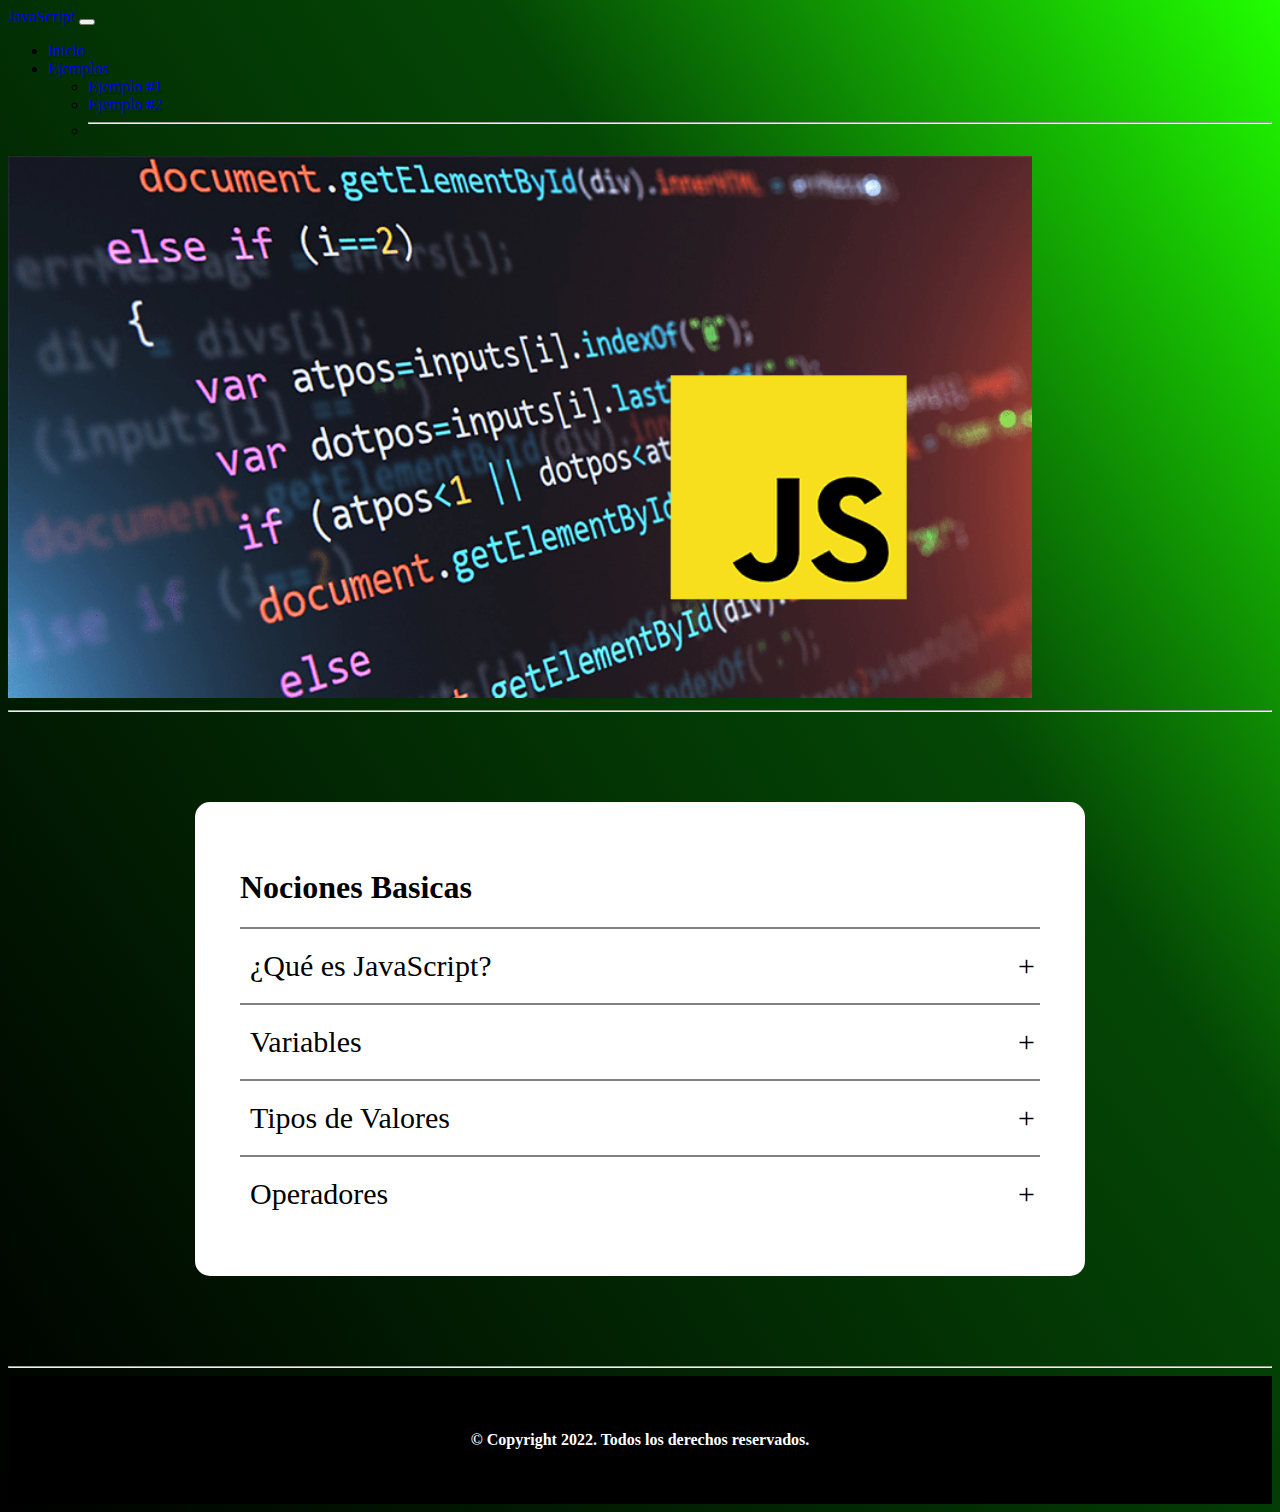
<file: index.html>
<!DOCTYPE html>
<html lang="en">

<head>
    <meta charset="UTF-8">
    <meta http-equiv="X-UA-Compatible" content="IE=edge">
    <meta name="viewport" content="width=device-width, initial-scale=1.0">
    <!-- CSS only -->
    <link href="https://cdn.jsdelivr.net/npm/bootstrap@5.2.1/dist/css/bootstrap.min.css" rel="stylesheet"
        integrity="sha384-iYQeCzEYFbKjA/T2uDLTpkwGzCiq6soy8tYaI1GyVh/UjpbCx/TYkiZhlZB6+fzT" crossorigin="anonymous">
    <link rel="stylesheet" href="css/style.css">
    <link rel="stylesheet" href="css/footer.css">
    <title>JavaScript</title>
</head>

<body>
    <nav class="navbar navbar-expand-lg bg-light">
        <div class="container-fluid">
            <a class="navbar-brand" href="index.html">JavaScript</a>
            <button class="navbar-toggler" type="button" data-bs-toggle="collapse"
                data-bs-target="#navbarSupportedContent" aria-controls="navbarSupportedContent" aria-expanded="false"
                aria-label="Toggle navigation">
                <span class="navbar-toggler-icon"></span>
            </button>
            <div class="collapse navbar-collapse" id="navbarSupportedContent">
                <ul class="navbar-nav me-auto mb-2 mb-lg-0">
                    <li class="nav-item">
                        <a class="nav-link active" aria-current="page" href="index.html">Inicio</a>
                    </li>
                   
                    <li class="nav-item dropdown">
                        <a class="nav-link dropdown-toggle" href="#" role="button" data-bs-toggle="dropdown"
                            aria-expanded="false">
                            Ejemplos
                        </a>
                        <ul class="dropdown-menu">
                            <li><a class="dropdown-item" href="Ejemplo1.html">Ejemplo #1</a></li>
                            <li><a class="dropdown-item" href="Ejemplo2.html">Ejemplo #2</a></li>
                            <li>
                                <hr class="dropdown-divider">
                            </li>
                            
                        </ul>
                    </li>
                   
                </ul>
                
            </div>
        </div>
    </nav>

    <div class="hero container">
        <img src="img/bannerJS-2.png" alt="">
    </div>

    <hr />


    <div class="acordeon-cuerpo">
        <div class="acordeon">
            <h1>Nociones Basicas</h1>
            <hr>
            <div class="contenedor">
                <div class="etiqueta">¿Qué es JavaScript?</div>
                <div class="contenido">JavaScript es un lenguaje de programación que permite implementar funciones
                    complejas en las páginas web. Cada vez que una página web hace algo más que limitarse a mostrar
                    información estática para que la veas, mostrando actualizaciones puntuales de contenido, mapas
                    interactivos, gráficos 2D/3D animados, videocámaras con desplazamiento, etc., puedes apostar que
                    JavaScript está probablemente involucrado. Es el tercero del trío web.</div>
            </div>
            <hr>
            <div class="contenedor">
                <div class="etiqueta">Variables</div>
                <div class="contenido">
                    <ul>
                        <li>Var</li>
                        <li>Let</li>
                        <li>Const</li>
                    </ul>
                </div>
            </div>
            <hr>
            <div class="contenedor">
                <div class="etiqueta">Tipos de Valores</div>
                <div class="contenido">
                    <ul>
                        <li>Undefined</li>
                        <li>Null</li>
                        <li>Number</li>
                        <li>String</li>
                    </ul>
                </div>
            </div>
            <hr>
            <div class="contenedor">
                <div class="etiqueta">Operadores</div>
                <div class="contenido">
                    <ul>
                        <li>!</li>
                        <li>&&</li>
                        <li>||</li>
                        <li>===</li>
                    </ul>
                </div>
            </div>

        </div>
        <hr>
       
      

    </div>
    </div>
    </div>
    <footer>
        <div class="container">
            <div class="footer__content">
                <div class="footer__copyright">
                    <p class="">&copy; Copyright 2022. Todos los derechos reservados.</p>
                    
                </div>
            </div>
        </div>
</footer>

    <!-- JavaScript Bundle with Popper -->
    <script src="https://cdn.jsdelivr.net/npm/bootstrap@5.2.1/dist/js/bootstrap.bundle.min.js"
        integrity="sha384-u1OknCvxWvY5kfmNBILK2hRnQC3Pr17a+RTT6rIHI7NnikvbZlHgTPOOmMi466C8"
        crossorigin="anonymous"></script>
    <script src="js/main.js"></script>
</body>

</html>
</file>
<file: css/style.css>
body{
  background: rgb(0,0,0);
background: linear-gradient(56deg, rgba(0,0,0,1) 0%, rgba(4,71,5,1) 66%, rgba(33,255,0,1) 100%);
}

.hero img{
    background-size: cover;

    width: 80vw;
    height: 100%;
}

.acordeon {
    width: 800px;
    margin: 90px auto;
    color: black;
    background-color: white;
    padding: 45px 45px;
    border-radius: 15px;
  }
  
  .acordeon .contenedor {
      position: relative;
      margin: 10px 10px;
    }
    
    /* Posiciona las etiquetas en relación con el contenedor. Añade relleno en la parte superior e inferior y aumenta el tamaño de la fuente. También hace que su cursor sea un puntero */
    
    .acordeon .etiqueta {
      position: relative;
      padding: 10px 0;
      font-size: 30px;
      color: black;
      cursor: pointer;
    }
  
    /* Posiciona el signo más a 5px de la derecha. Lo centra utilizando la propiedad transform. */
  
  .acordeon .etiqueta::before {
      content: '+';
      color: black;
      position: absolute;
      top: 50%;
      right: -5px;
      font-size: 30px;
      transform: translateY(-50%);
    }
    
    /* Oculta el contenido (altura: 0), disminuye el tamaño de la fuente, justifica el texto y añade la transición */
    
    .acordeon .contenido {
      position: relative;
      background: white;
      height: 0;
      font-size: 20px;
      text-align: justify;
      width: 100%;
      overflow: hidden;
      transition: 0.5s;
    }
    
    /* Añade una línea horizontal entre los contenidos */
    
    .acordeon hr {
      width: 100;
      margin-left: 0;
      border: 1px solid grey;
    }
  
    .acordeon .contenedor.activa .contenido {
      height: 150px;
    }
    
    /* Cambia de signo positivo a negativo una vez activado */
    
    .acordeon .contenedor.activa .etiqueta::before {
      content: '-';
      font-size: 30px;
    }
</file>
<file: css/footer.css>
footer {
    margin-top: auto;
    background-color: #000;
  }
  
  .footer__content {
    height: 8rem;
    display: grid;
    place-items: center;
  }
  
  .footer__copyright {
    color: #fff;
    font-weight: bold;
    text-align: center;
  }
  
  .footer__copyright span {
    color: #2ead2e;
  }
</file>
